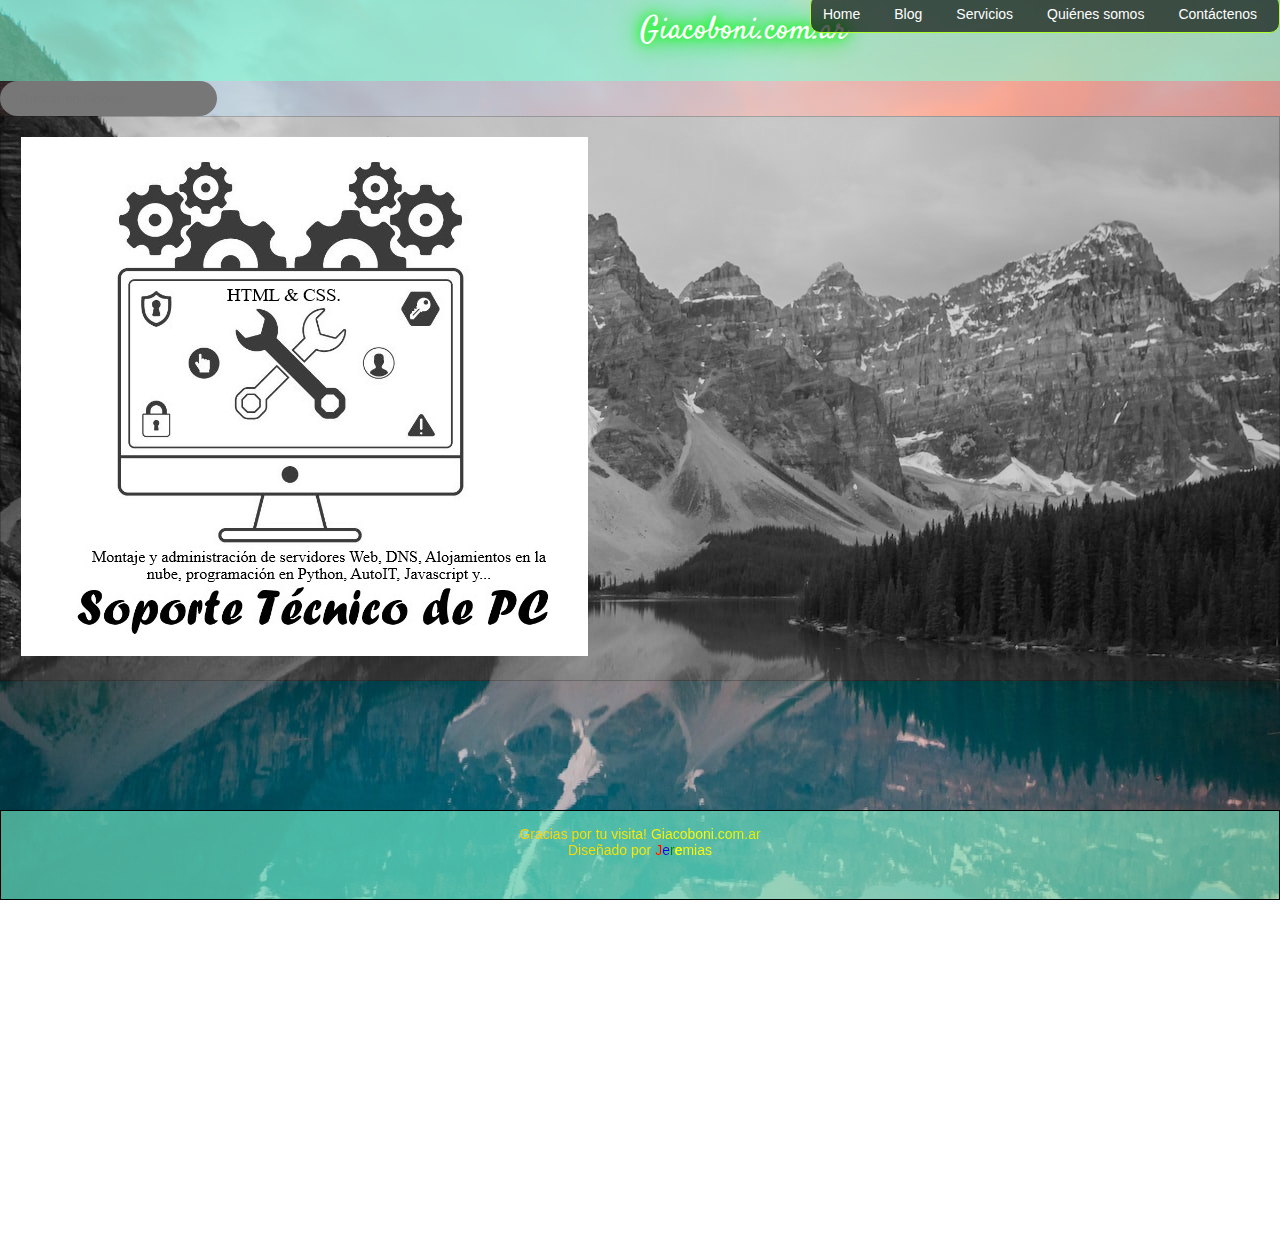
<file: index.html>
<!DOCTYPE html>
<html lang="es">
<head>
    <meta charset="UTF-8">
    <meta name="viewport" content="width=device-width, initial-scale=1.0">
    <link rel="icon" type="image/png" href="./assets/img/fav-icon.png">
    <title>Página de inicio - Sitio web personal de Jeremías E. Giacoboni</title>

    <!-- Enlace a Bootstrap CSS -->
    <link href="https://cdn.jsdelivr.net/npm/bootstrap@5.3.2/dist/css/bootstrap.min.css" rel="stylesheet" integrity="sha384-T3c6CoIi6uLrA9TneNEoa7RxnatzjcDSCmG1MXxSR1GAsXEV/Dwwykc2MPK8M2HN" crossorigin="anonymous">

    <!-- Enlaces a CSS personalizados -->
    <link rel="stylesheet" href="./css/nuevo_style.css">
    <link rel="stylesheet" href="./css/style_profe_mod2.css">
    <link rel="stylesheet" href="./css/menu-left.css">
    <!-- Animate.css -->
    <link rel="stylesheet" href="https://cdnjs.cloudflare.com/ajax/libs/animate.css/4.1.1/animate.min.css"/>
    <!-- <link rel="stylesheet" href="./css/animate.min.css"> -->

    <!-- Etiqueta Meta Keywords (Palabras Clave) -->
    <meta name="keywords" content="Service de PC, Giacoboni, Jeremias, Jeremias Giacoboni, IT Support, Reparación de computadoras, Programación, Web Servers, Servers, Servidores, DNS, Web, Owncloud, Nextcloud, Mantenimiento, Administración de servidores, linux, windows, Resolución de problemas">
</head>
<body class="Fondo" background="./assets/img/BACKGROUND.jpeg">

<div class="scrollable-div" id="cuerpo">
<header class="Header">
<nav class="navbar navbar-expand-lg navbar-light">
    <div class="container">
        <h1 class="Header__logo animate__pulse UnaVez">
            <a class="Header__link AlineadoAlMenu" href="./index.html">Giacoboni.com.ar</a>
        </h1>
        <button class="navbar-toggler Header__toggler menu-button" type="button" data-bs-toggle="collapse" data-bs-target="#navbarNav" aria-controls="navbarNav" aria-expanded="false" aria-label="Toggle navigation">
            <span class="navbar-toggler-icon"></span>
        </button>
        <div class="collapse navbar-collapse menu-toggle no-opacity" id="navbarNav">
            <ul class="navbar-nav ml-auto menu menu-top2">
                <li class="nav-item">
                    <a class="nav-link" href="./index.html">Home</a>
                </li>
                <li class="nav-item">
                    <a class="nav-link" href="./pages/Blog.html">Blog</a>
                </li>
                <li class="nav-item">
                    <a class="nav-link" href="./pages/Servicios.html">Servicios</a>
                </li>
                <li class="nav-item">
                    <a class="nav-link" href="./pages/nosotros.html">Quiénes somos</a>
                </li>
                <li class="nav-item">
                    <a class="nav-link" href="./pages/contacto.html">Contáctenos</a>
                </li>
            </ul>
        </div>
    </div>
</nav>
</header>
<!-- <br> -->
<div class="container mt-5">
    <div class="row">
        <!-- Formulario de búsqueda en Google -->
        <form action="https://www.google.com/search" method="GET" target="_blank">
            <div class="input-group mb-3 BuscarGoogle">
                <input type="text" name="q" class="form-control" placeholder="Buscar en Google" aria-label="Buscar en Google" aria-describedby="basic-addon2">
            </div>
        </form>
        <div class="col-md-6 cool-backdropfilter">
            <img class="img-fluid cool-backdropfilter__image" src="./assets/img/ServicePC.jpg" alt="Service de PC">
        </div>
        <div class="col-md-6 chat-container">
            <iframe frameborder="0" scrolling="no" width="100%" height="476px" class="chat-box" src="https://jgiacoboni-apps.blogspot.com/p/chat.html"></iframe>
        </div>
    </div>
</div>

<footer class="PieDePagina">
    <p class="PieDePagina__text TextoArcoiris">Gracias por tu visita! <a target="_blank" href="https://giacoboni.com.ar" class="PieDePagina__link"> Giacoboni.com.ar</a> 
    <br>Diseñado por <span class="red">J</span><span class="blue">e</span><span class="green">r</span><span class="yellow">e</span>mias</p>
</footer>

<!-- Enlaces a Bootstrap JavaScript y jQuery -->
<script src="https://cdn.jsdelivr.net/npm/jquery@3.6.0/dist/jquery.min.js" integrity="sha384-o9IABt7MPqF7nOi/2egAq5Qqf5x67fSLb3i0JtMsr5z6z5HVNPiSf+0Vbr7O+zG5j" crossorigin="anonymous"></script>
<script src="https://cdn.jsdelivr.net/npm/bootstrap@5.3.2/dist/js/bootstrap.bundle.min.js" integrity="sha384-C6RzsynM9kWDrMNeT87bh95OGNyZPhcTNXj1NW7RuBCsyN/o0jlpcV8Qyq46cDfL" crossorigin="anonymous"></script>
</body>
</html>
</file>
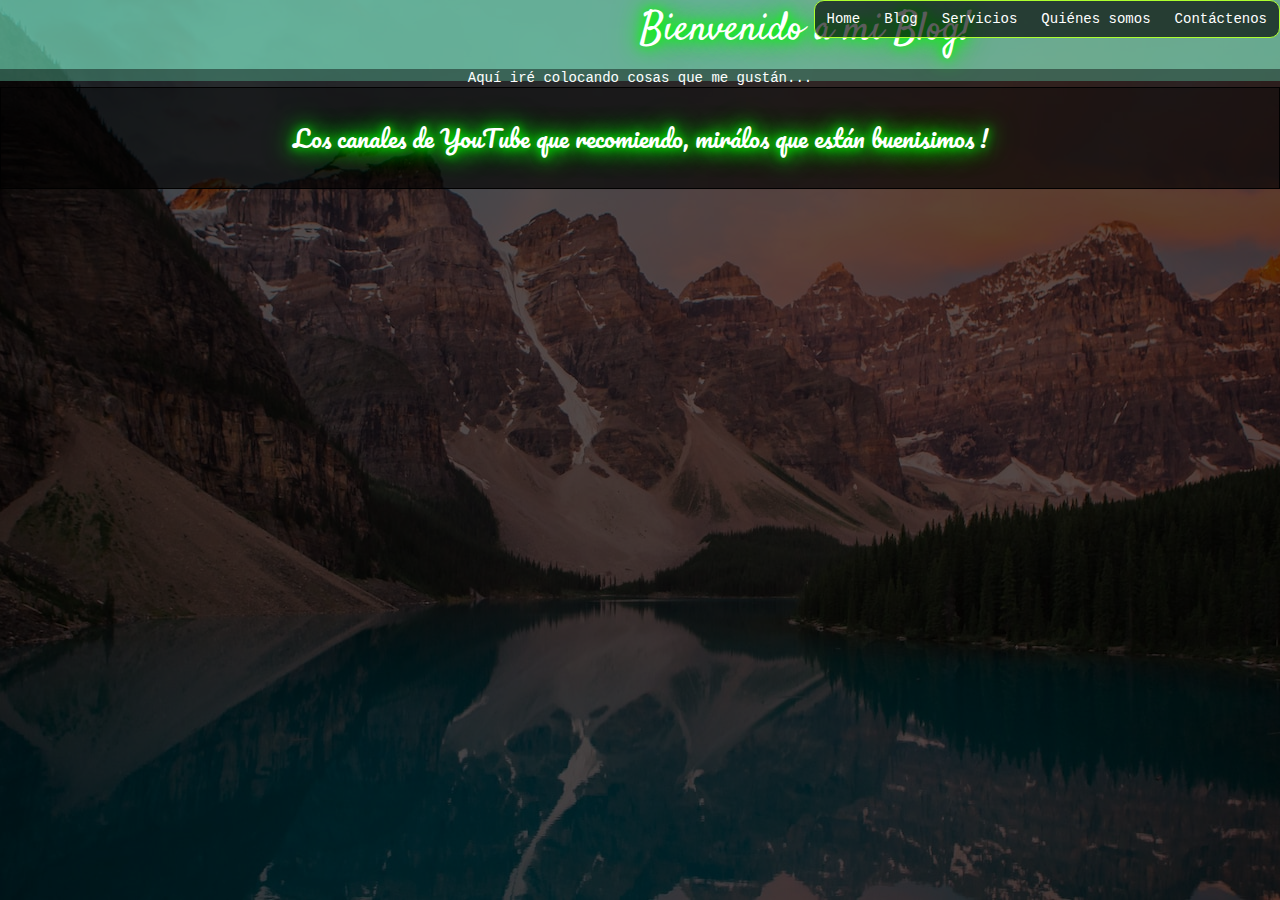
<file: pages/Blog.html>
<!DOCTYPE html>
<html>
<head>
  <meta charset="UTF-8">
  <meta name="viewport" content="width=device-width, initial-scale=1.0">
  <title>Blog! - Sitio web personal de Jeremías E. Giacoboni</title>
  <link rel="icon" type="image/png" href="../assets/img/fav-icon.png">
  <!-- Bootstrap CSS -->
  <link href="https://cdn.jsdelivr.net/npm/bootstrap@5.3.2/dist/css/bootstrap.min.css" rel="stylesheet" integrity="sha384-T3c6CoIi6uLrA9TneNEoa7RxnatzjcDSCmG1MXxSR1GAsXEV/Dwwykc2MPK8M2HN" crossorigin="anonymous">
  <!-- CSS Personlizados -->
  <!-- <link rel="stylesheet" href="../css/style.css"> -->
  <!-- Usando el nuevo style -->
  <link rel="stylesheet" href="../css/nuevo_style.css">
  <link rel="stylesheet" href="../css/style-matrix2.css">
  <link rel="stylesheet" href="../css/style_profe_mod3.css">
  <!-- <link rel="stylesheet" href="../css/mensaje_emergente.css"> -->
  <!-- Animate.css -->
  <link rel="stylesheet" href="https://cdnjs.cloudflare.com/ajax/libs/animate.css/4.1.1/animate.min.css"/>
  <!-- <link rel="stylesheet" href="../css/animate.min.css"> -->
  <!-- Etiqueta Meta Keywords (Palabras Clave) -->
  <meta name="keywords" content="Service de PC, Giacoboni, Jeremias, Jeremias Giacoboni, IT Support, Reparación de computadoras, Programación, Web Servers, Servers, Servidores, DNS, Web, Owncloud, Nextcloud, Mantenimiento, Administración de servidores, linux, windows, Resolución de problemas">
</head>
<body background="../assets/img/BACKGROUND.jpeg">
  <!-- <div class="hover-message">Hola! Pasa el mouse por aquí para ver el menú.</div> -->
  <div class="scrollable-div" id="cuerpo">
    <header class="Header">
      <nav class="navbar navbar-expand-lg navbar-light">
          <div class="container">
              <h1 class="Header__logo">
                  <a class="Header__link AlineadoAlMenu" href="./Blog.html">Bienvenido a mi Blog!</a>
              </h1>
              <button class="navbar-toggler Header__toggler menu-button" type="button" data-bs-toggle="collapse" data-bs-target="#navbarNav" aria-controls="navbarNav" aria-expanded="false" aria-label="Toggle navigation">
                  <span class="navbar-toggler-icon"></span>
              </button>
              <div class="collapse navbar-collapse menu-toggle no-opacity" id="navbarNav">
                  <ul class="navbar-nav ml-auto menu menu-top1">
                      <li class="nav-item">
                          <a class="nav-link" href="../index.html">Home</a>
                      </li>
                      <li class="nav-item">
                          <a class="nav-link" href="./Blog.html">Blog</a>
                      </li>
                      <li class="nav-item">
                          <a class="nav-link" href="./Servicios.html">Servicios</a>
                      </li>
                      <li class="nav-item">
                          <a class="nav-link" href="./nosotros.html">Quiénes somos</a>
                      </li>
                      <li class="nav-item">
                          <a class="nav-link" href="./contacto.html">Contáctenos</a>
                      </li>
                  </ul>
              </div>
          </div>
      </nav>
      </header>
    <!-- <h1> Bienvenido a mi Blog!</h1> -->
    <!-- 3 SALTOS DE LINEA -->
    <br><br><br>
    <p>Aquí iré colocando cosas que me gustán...</p>
    <div id="clearfix"></div>
    <h2 class="animate__zoomInDown UnaVez">Los canales de YouTube que recomiendo, mirálos que están buenisimos !</h2>
    <div class="margin-lef">
    <div class="zoomed-out-content">
      <div id="video-container">
        <iframe class="YT-Video" src="https://www.youtube.com/embed/5fFJYaqgkMM?autoplay=1&mute=1" frameborder="0" allowfullscreen></iframe>
        <div id="video-overlay">
          <a target="_blank" class="enlace" href="https://www.youtube.com/@claudiacomparte?sub_confirmation=1">Suscríbete al canal de Claudia Quinteros</a>
        </div>
      </div>
      <div id="video-container">
        <iframe class=YT-Video src="https://www.youtube.com/embed/DQ17sFOT2H0?autoplay=1&mute=1" frameborder="0" allowfullscreen></iframe>
        <div id="video-overlay">
          <a target="_blank" class="enlace" href="https://www.youtube.com/channel/UCnijJTIo2-N73v-7B7Js4VQ?sub_confirmation=1">Suscríbete al canal de Kike Pavón</a>
        </div>
      </div>
      <div id="video-container">
        <iframe class=YT-Video src="https://www.youtube.com/embed/Fd6u7tFhGKg?autoplay=1&mute=1" frameborder="0" allowfullscreen></iframe>
        <div id="video-overlay">
          <a target="_blank" class="enlace" href="https://www.youtube.com/channel/UCRGY7L_DMyJeKah_jGu14fQ?sub_confirmation=1">Suscríbete al canal de Funky</a>
        </div>
      </div>
      <div id="video-container">
        <iframe class=YT-Video src="https://www.youtube.com/embed/IpJo1rEDBLk?autoplay=1&mute=1" frameborder="0" allowfullscreen></iframe>
        <div id="video-overlay">
          <a target="_blank" class="enlace" href="https://www.youtube.com/@EntendiendoLosTiempos?sub_confirmation=1">Suscríbete al canal de Entendiendo Los Tiempos</a>
        </div>
      </div>
      <div id="video-container">
        <iframe class=YT-Video src="https://www.youtube.com/embed/3Qb2uynum7A?autoplay=1&mute=1" frameborder="0" allowfullscreen></iframe>
        <div id="video-overlay">
          <a target="_blank" class="enlace" href="https://www.youtube.com/@MasVidaiglesia?sub_confirmation=1">Suscríbete al canal de Más Vida</a>
        </div>
      </div>
      <div id="video-container">
        <iframe class=YT-Video src="https://www.youtube.com/embed/p7jlDP7ygcc?autoplay=1&mute=1" frameborder="0" allowfullscreen></iframe>
        <div id="video-overlay">
          <a target="_blank" class="enlace" href="https://www.youtube.com/@enfoquealafamiliaoficial?sub_confirmation=1">Suscríbete al canal de Enfoque a la Familia</a>
        </div>
      </div>
    </div>
    </div>
    <footer>
      <p class="TextoArcoiris">Gracias por tu visita! Giacoboni.com.ar</p>
    </footer>
  </div>
  <!-- <footer class="PieDePagina">
    <p class="PieDePagina__text">Gracias por tu visita! Giacoboni.com.ar</p>
  </footer> -->
  <!-- Enlaces a Bootstrap JavaScript y jQuery -->
  <script src="https://cdn.jsdelivr.net/npm/jquery@3.6.0/dist/jquery.min.js" integrity="sha384-o9IABt7MPqF7nOi/2egAq5Qqf5x67fSLb3i0JtMsr5z6z5HVNPiSf+0Vbr7O+zG5j" crossorigin="anonymous"></script>
  <script src="https://cdn.jsdelivr.net/npm/bootstrap@5.3.2/dist/js/bootstrap.bundle.min.js" integrity="sha384-C6RzsynM9kWDrMNeT87bh95OGNyZPhcTNXj1NW7RuBCsyN/o0jlpcV8Qyq46cDfL" crossorigin="anonymous"></script>
</body>
</html>
</file>
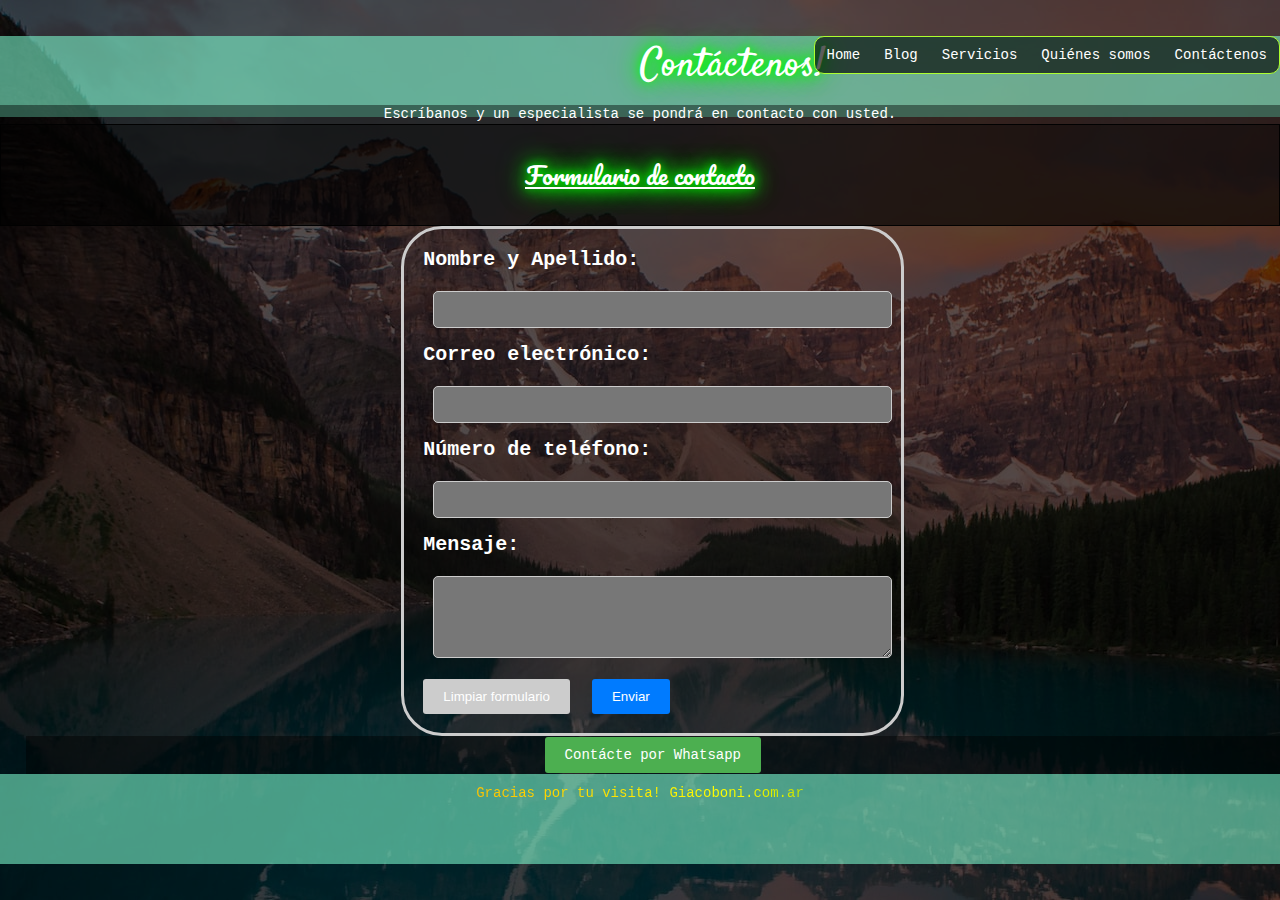
<file: pages/contacto.html>
<!DOCTYPE html>
<html>
<head>
  <meta charset="UTF-8">
  <meta name="viewport" content="width=device-width, initial-scale=1.0">
  <title>Contacte con nosotros! - Sitio web personal de Jeremías E. Giacoboni</title>
  <link rel="icon" type="image/png" href="../assets/img/fav-icon.png">
  <!-- <link rel="stylesheet" href="../css/style.css"> -->
  <!-- Bootstrap CSS -->
   <link href="https://cdn.jsdelivr.net/npm/bootstrap@5.3.2/dist/css/bootstrap.min.css" rel="stylesheet" integrity="sha384-T3c6CoIi6uLrA9TneNEoa7RxnatzjcDSCmG1MXxSR1GAsXEV/Dwwykc2MPK8M2HN" crossorigin="anonymous">
  <!-- Usando el nuevo style -->
  <link rel="stylesheet" href="../css/nuevo_style.css">
  <link rel="stylesheet" href="../css/style-matrix2.css">
  <link rel="stylesheet" href="../css/style_profe_mod3.css">
  <link rel="stylesheet" href="../css/formulario.css">
  <!-- <link rel="stylesheet" href="../css/mensaje_emergente.css"> -->
  <!-- Etiqueta Meta Keywords (Palabras Clave) -->
  <meta name="keywords" content="Service de PC, Giacoboni, Jeremias, Jeremias Giacoboni, IT Support, Reparación de computadoras, Programación, Web Servers, Servers, Servidores, DNS, Web, Owncloud, Nextcloud, Mantenimiento, Administración de servidores, linux, windows, Resolución de problemas">
</head>
<body background="../assets/img/BACKGROUND.jpeg">
  <!-- <div class="hover-message">Hola! Pasa el mouse por aquí para ver el menú.</div> -->
  <div class="scrollable-div" id="cuerpo">
    <!-- <header>
      <nav>
        <div class="menu-toggle no-opacity">
          <ul class="menu">
            <li><a href="../index.html">Home</a></li>
            <li><a href="./Blog.html">Blog</a></li>
            <li><a href="./Servicios.html">Servicios</a></li>
            <li><a href="./nosotros.html">Quiénes somos</a></li>
            <li><a href="./contacto.html">Contáctenos</a></li>
          </ul>
        </div>
      </nav>
    </header> -->
    <header class="Header">
      <nav class="navbar navbar-expand-lg navbar-light">
          <div class="container">
              <h1 class="Header__logo">
                <a class="Header__link AlineadoAlMenu" href="./contacto.html">Contáctenos!</a>
              </h1>
              <!-- <h1 class="Header__logo"> -->
                  <!-- <a class="Header__link AlineadoAlMenu" href="./index.html">Bienvenido a mi Blog!</a> -->
              <!-- </h1> -->
              <button class="navbar-toggler Header__toggler menu-button" type="button" data-bs-toggle="collapse" data-bs-target="#navbarNav" aria-controls="navbarNav" aria-expanded="false" aria-label="Toggle navigation">
                  <span class="navbar-toggler-icon"></span>
              </button>
              <div class="collapse navbar-collapse menu-toggle no-opacity" id="navbarNav">
                  <ul class="navbar-nav ml-auto menu menu-top1">
                      <li class="nav-item">
                          <a class="nav-link" href="../index.html">Home</a>
                      </li>
                      <li class="nav-item">
                          <a class="nav-link" href="./Blog.html">Blog</a>
                      </li>
                      <li class="nav-item">
                          <a class="nav-link" href="./Servicios.html">Servicios</a>
                      </li>
                      <li class="nav-item">
                          <a class="nav-link" href="./nosotros.html">Quiénes somos</a>
                      </li>
                      <li class="nav-item">
                          <a class="nav-link" href="./contacto.html">Contáctenos</a>
                      </li>
                  </ul>
              </div>
          </div>
      </nav>
    </header>
    <!-- <h1> Contáctenos!</h1> -->
    <!-- 3 SALTOS DE LINEA -->
    <br><br><br>
    <p>Escríbanos y un especialista se pondrá en contacto con usted.</p>
    <div id="clearfix"></div>
    <h2 class="subrayado">Formulario de contacto</h2>
    <div class="margin-lef">
    <div class="zoomed-out-content">
      <form action="procesar_formulario.php" method="post">
        <label for="nombre_apellido">Nombre y Apellido:</label>
        <input type="text" id="nombre_apellido" name="nombre_apellido" required>
        <br>

        <label for="correo">Correo electrónico:</label>
        <input type="email" id="correo" name="correo" required>
        <br>

        <label for="telefono">Número de teléfono:</label>
        <input type="tel" id="telefono" name="telefono">
        <br>

        <label for="mensaje">Mensaje:</label>
        <textarea id="mensaje" name="mensaje" rows="4" cols="50"></textarea>
        <br>

        <input type="reset" value="Limpiar formulario">
        <input type="submit" value="Enviar">
    </form>
    <p>
        <a id="whatsapp" href="https://wa.me/5491123964489" target="_blank">Contácte por Whatsapp</a>
    </p>
    </div>
    </div>
    <footer>
      <p class="TextoArcoiris">Gracias por tu visita! Giacoboni.com.ar</p>
    </footer>
  </div>
  <!-- Enlaces a Bootstrap JavaScript y jQuery -->
  <script src="https://cdn.jsdelivr.net/npm/jquery@3.6.0/dist/jquery.min.js" integrity="sha384-o9IABt7MPqF7nOi/2egAq5Qqf5x67fSLb3i0JtMsr5z6z5HVNPiSf+0Vbr7O+zG5j" crossorigin="anonymous"></script>
  <script src="https://cdn.jsdelivr.net/npm/bootstrap@5.3.2/dist/js/bootstrap.bundle.min.js" integrity="sha384-C6RzsynM9kWDrMNeT87bh95OGNyZPhcTNXj1NW7RuBCsyN/o0jlpcV8Qyq46cDfL" crossorigin="anonymous"></script>
</body>
</html>
</file>
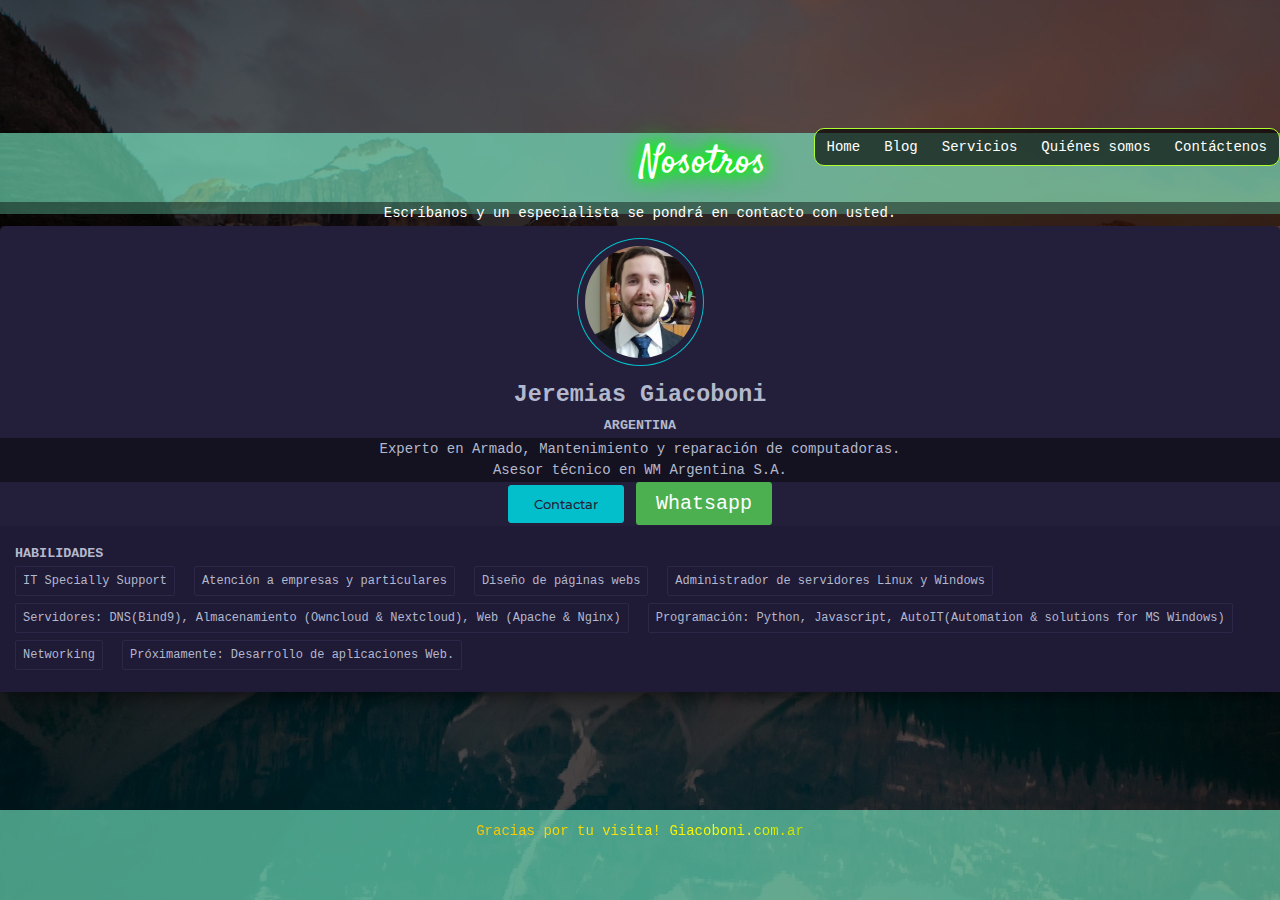
<file: pages/nosotros.html>
<!DOCTYPE html>
<html>
  <head>
    <meta charset="UTF-8">
    <meta name="viewport" content="width=device-width, initial-scale=1.0">
    <title>Nosotros! - Sitio web personal de Jeremías E. Giacoboni</title>
    <link rel="icon" type="image/png" href="../assets/img/fav-icon.png">
  <!-- Bootstrap CSS -->
  <link href="https://cdn.jsdelivr.net/npm/bootstrap@5.3.2/dist/css/bootstrap.min.css" rel="stylesheet" integrity="sha384-T3c6CoIi6uLrA9TneNEoa7RxnatzjcDSCmG1MXxSR1GAsXEV/Dwwykc2MPK8M2HN" crossorigin="anonymous">
  <!-- Usando el nuevo style -->
  <link rel="stylesheet" href="../css/nuevo_style.css">
  <link rel="stylesheet" href="../css/style-matrix2.css">
  <link rel="stylesheet" href="../css/style_profe_mod3.css">
  <link rel="stylesheet" href="../css/formulario.css">
  <link rel="stylesheet" href="../css/nosotros.css">
    <!-- <link rel="stylesheet" href="../css/mensaje_emergente.css"> -->
  <!-- Etiqueta Meta Keywords (Palabras Clave) -->
  <meta name="keywords" content="Service de PC, Giacoboni, Jeremias, Jeremias Giacoboni, IT Support, Reparación de computadoras, Programación, Web Servers, Servers, Servidores, DNS, Web, Owncloud, Nextcloud, Mantenimiento, Administración de servidores, linux, windows, Resolución de problemas">
  </head>
<body class="Fondo" background="../assets/img/BACKGROUND.jpeg">
  <!-- <div class="hover-message">Hola! Pasa el mouse por aquí para ver el menú.</div> -->
  <div class="scrollable-div fix-footer" id="cuerpo">
    <header class="Header">
      <nav class="navbar navbar-expand-lg navbar-light">
          <div class="container">
              <h1 class="Header__logo">
                  <a class="Header__link AlineadoAlMenu" href="./nosotros.html">Nosotros</a>
              </h1>
              <button class="navbar-toggler Header__toggler menu-button" type="button" data-bs-toggle="collapse" data-bs-target="#navbarNav" aria-controls="navbarNav" aria-expanded="false" aria-label="Toggle navigation">
                  <span class="navbar-toggler-icon"></span>
              </button>
              <div class="collapse navbar-collapse menu-toggle no-opacity" id="navbarNav">
                  <ul class="navbar-nav ml-auto menu menu-top2">
                      <li class="nav-item">
                          <a class="nav-link" href="../index.html">Home</a>
                      </li>
                      <li class="nav-item">
                          <a class="nav-link" href="./Blog.html">Blog</a>
                      </li>
                      <li class="nav-item">
                          <a class="nav-link" href="./Servicios.html">Servicios</a>
                      </li>
                      <li class="nav-item">
                          <a class="nav-link" href="./nosotros.html">Quiénes somos</a>
                      </li>
                      <li class="nav-item">
                          <a class="nav-link" href="./contacto.html">Contáctenos</a>
                      </li>
                  </ul>
              </div>
          </div>
      </nav>
      </header>
    <!-- <h1> Servicios</h1> -->
    <!-- 3 SALTOS DE LINEA -->
    <br><br><br>
    <p>Escríbanos y un especialista se pondrá en contacto con usted.</p>
    <div id="clearfix"></div>
    <!-- <div class="margin-lef">] -->
    <div>
    <div class="zoomed-out-content">
      <div class="card-container">
        <img class="round" src="../assets/img/1671492209261.jpeg" alt="user" width="127" height="128" />
        <h3>Jeremias Giacoboni</h3>
        <h6>Argentina</h6>
        <p>Experto en Armado, Mantenimiento y reparación de computadoras. <br/> Asesor técnico en WM Argentina S.A.</p>
        <div class="buttons">
          <a target="_blank" href="https://www.linkedin.com/in/jeremias-e-giacoboni-b5018b25b/"><button class="primary">
           Contactar
          </button></a>
          <a id="whatsapp" href="https://wa.me/5491123964489" target="_blank">Whatsapp</a>
        </div>
        <div class="skills">
          <h6>Habilidades</h6>
          <ul>
            <li>IT Specially Support</li>
            <li>Atención a empresas y particulares</li>
            <li>Diseño de páginas webs</li>
            <li>Administrador de servidores Linux y Windows</li>
            <li>Servidores: DNS(Bind9), Almacenamiento (Owncloud & Nextcloud), Web (Apache & Nginx)</li>
            <li>Programación: Python, Javascript, AutoIT(Automation & solutions for MS Windows)</li>
            <li>Networking</li>
            <li>Próximamente: Desarrollo de aplicaciones Web.</li>
          </ul>
        </div>
       </div>
    </div>
    </div>
    <div>
    <footer>
      <p class="TextoArcoiris">Gracias por tu visita! Giacoboni.com.ar</p>
    </footer>
    </div>
  </div>
  <!-- Enlaces a Bootstrap JavaScript y jQuery -->
  <script src="https://cdn.jsdelivr.net/npm/jquery@3.6.0/dist/jquery.min.js" integrity="sha384-o9IABt7MPqF7nOi/2egAq5Qqf5x67fSLb3i0JtMsr5z6z5HVNPiSf+0Vbr7O+zG5j" crossorigin="anonymous"></script>
  <script src="https://cdn.jsdelivr.net/npm/bootstrap@5.3.2/dist/js/bootstrap.bundle.min.js" integrity="sha384-C6RzsynM9kWDrMNeT87bh95OGNyZPhcTNXj1NW7RuBCsyN/o0jlpcV8Qyq46cDfL" crossorigin="anonymous"></script>
</body>
</html>
</file>
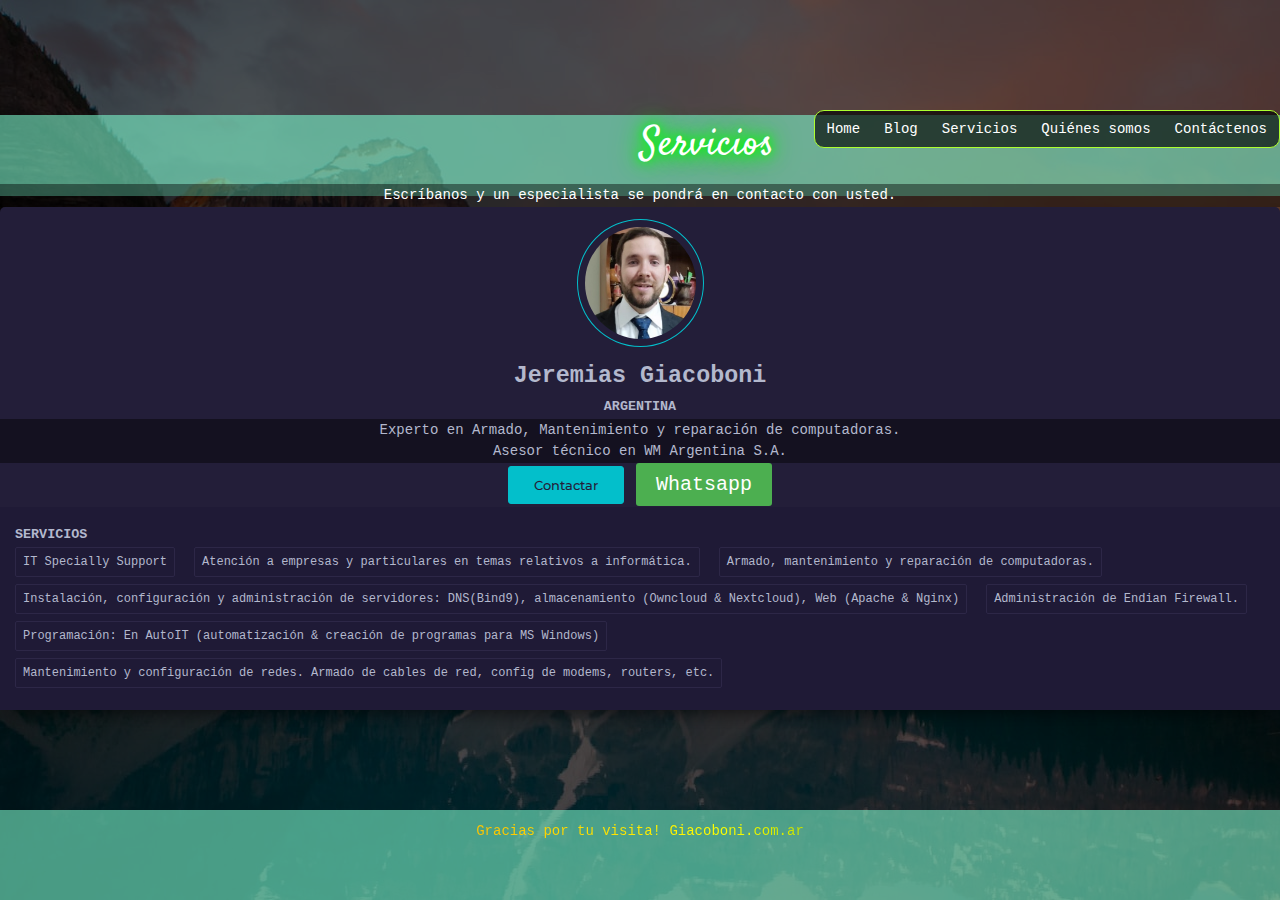
<file: pages/Servicios.html>
<!DOCTYPE html>
<html>
  <head>
    <meta charset="UTF-8">
    <meta name="viewport" content="width=device-width, initial-scale=1.0">
    <title>Nosotros! - Sitio web personal de Jeremías E. Giacoboni</title>
    <link rel="icon" type="image/png" href="../assets/img/fav-icon.png">
  <!-- Bootstrap CSS -->
  <link href="https://cdn.jsdelivr.net/npm/bootstrap@5.3.2/dist/css/bootstrap.min.css" rel="stylesheet" integrity="sha384-T3c6CoIi6uLrA9TneNEoa7RxnatzjcDSCmG1MXxSR1GAsXEV/Dwwykc2MPK8M2HN" crossorigin="anonymous">
  <!-- Usando el nuevo style -->
  <link rel="stylesheet" href="../css/nuevo_style.css">
  <link rel="stylesheet" href="../css/style-matrix2.css">
  <link rel="stylesheet" href="../css/style_profe_mod3.css">
  <link rel="stylesheet" href="../css/formulario.css">
  <link rel="stylesheet" href="../css/nosotros.css">
    <!-- <link rel="stylesheet" href="../css/mensaje_emergente.css"> -->
    <!-- Etiqueta Meta Keywords (Palabras Clave) -->
  <meta name="keywords" content="Service de PC, Giacoboni, Jeremias, Jeremias Giacoboni, IT Support, Reparación de computadoras, Programación, Web Servers, Servers, Servidores, DNS, Web, Owncloud, Nextcloud, Mantenimiento, Administración de servidores, linux, windows, Resolución de problemas">
  </head>
<body class="Fondo" background="../assets/img/BACKGROUND.jpeg">
  <!-- <div class="hover-message">Hola! Pasa el mouse por aquí para ver el menú.</div> -->
  <div class="scrollable-div fix-footer" id="cuerpo">
    <header class="Header">
      <nav class="navbar navbar-expand-lg navbar-light">
          <div class="container">
              <h1 class="Header__logo">
                  <a class="Header__link AlineadoAlMenu" href="./Servicios.html">Servicios</a>
              </h1>
              <button class="navbar-toggler Header__toggler menu-button" type="button" data-bs-toggle="collapse" data-bs-target="#navbarNav" aria-controls="navbarNav" aria-expanded="false" aria-label="Toggle navigation">
                  <span class="navbar-toggler-icon"></span>
              </button>
              <div class="collapse navbar-collapse menu-toggle no-opacity" id="navbarNav">
                  <ul class="navbar-nav ml-auto menu menu-top2">
                      <li class="nav-item">
                          <a class="nav-link" href="../index.html">Home</a>
                      </li>
                      <li class="nav-item">
                          <a class="nav-link" href="./Blog.html">Blog</a>
                      </li>
                      <li class="nav-item">
                          <a class="nav-link" href="./Servicios.html">Servicios</a>
                      </li>
                      <li class="nav-item">
                          <a class="nav-link" href="./nosotros.html">Quiénes somos</a>
                      </li>
                      <li class="nav-item">
                          <a class="nav-link" href="./contacto.html">Contáctenos</a>
                      </li>
                  </ul>
              </div>
          </div>
      </nav>
      </header>
    <!-- <h1> Servicios</h1> -->
    <!-- 3 SALTOS DE LINEA -->
    <br><br><br>
    <p>Escríbanos y un especialista se pondrá en contacto con usted.</p>
    <div id="clearfix"></div>
    <!-- <div class="margin-lef">] -->
    <div>
    <div class="zoomed-out-content">
      <div class="card-container">
        <img class="round" src="../assets/img/1671492209261.jpeg" alt="user" width="127" height="128" />
        <h3>Jeremias Giacoboni</h3>
        <h6>Argentina</h6>
        <p>Experto en Armado, Mantenimiento y reparación de computadoras. <br/> Asesor técnico en WM Argentina S.A.</p>
        <div class="buttons">
          <a target="_blank" href="https://www.linkedin.com/in/jeremias-e-giacoboni-b5018b25b/"><button class="primary">
           Contactar
          </button></a>
          <a id="whatsapp" href="https://wa.me/5491123964489" target="_blank">Whatsapp</a>
        </div>
        <div class="skills">
          <h6>Servicios</h6>
          <ul>
           <li>IT Specially Support</li>
           <li>Atención a empresas y particulares en temas relativos a informática.</li>
           <li>Armado, mantenimiento y reparación de computadoras.</li>
           <li>Instalación, configuración y administración de servidores: DNS(Bind9), almacenamiento (Owncloud & Nextcloud), Web (Apache & Nginx)</li>
           <li>Administración de Endian Firewall.</li>
           <li>Programación: En AutoIT (automatización & creación de programas para MS Windows)</li>
           <li>Mantenimiento y configuración de redes. Armado de cables de red, config de modems, routers, etc.</li>
          </ul>
        </div>
       </div>
    </div>
    </div>
    <footer>
      <p class="TextoArcoiris">Gracias por tu visita! Giacoboni.com.ar</p>
    </footer>
  </div>
  <!-- Enlaces a Bootstrap JavaScript y jQuery -->
  <script src="https://cdn.jsdelivr.net/npm/jquery@3.6.0/dist/jquery.min.js" integrity="sha384-o9IABt7MPqF7nOi/2egAq5Qqf5x67fSLb3i0JtMsr5z6z5HVNPiSf+0Vbr7O+zG5j" crossorigin="anonymous"></script>
  <script src="https://cdn.jsdelivr.net/npm/bootstrap@5.3.2/dist/js/bootstrap.bundle.min.js" integrity="sha384-C6RzsynM9kWDrMNeT87bh95OGNyZPhcTNXj1NW7RuBCsyN/o0jlpcV8Qyq46cDfL" crossorigin="anonymous"></script>
</body>
</html>
</file>
<file: css/nuevo_style.css>
@charset "UTF-8";
.red {
  color: red;
}

.blue {
  color: blue;
}

.green {
  color: green;
}

.yellow {
  color: yellow;
}

/* Estilos de fuentes personalizadas */
@font-face {
  font-family: "Satisfy";
  src: url("../assets/fonts/Satisfy-Regular.ttf");
}
@font-face {
  font-family: "Pacifico";
  src: url("../assets/fonts/Pacifico-Regular.ttf");
}
/* Estilos generales */
.Fondo {
  background-size: cover;
  background-repeat: no-repeat;
}

/* Estilos para los encabezados */
.Header {
  text-align: center;
}

nav {
  margin: 0 auto;
}

.AlineadoAlMenu {
  position: absolute;
  top: 1px;
  /* top: 23px;
  left: 11px; */
  /* font-size: 26px; */
}

.TextoNeon, .Header__logo {
  text-align: center;
  font-weight: 400;
  line-height: 60px;
  color: #fff;
  text-shadow: 0 0 10px #00ff00, 0 0 20px #00ff00, 0 0 30px #00ff00;
  animation: neon 1.5s ease-in-out infinite alternate;
}

.Header__logo {
  /* Utilizamos @extend para reutilizar estilos */
  font-family: "Satisfy";
}

.Header__link, .PieDePagina__link, .Link {
  text-decoration: none;
  color: inherit;
}

.Header__toggler {
  display: inline-block;
  vertical-align: middle;
  background-color: transparent;
  border: none;
}

body {
  /* background-color: #000000; */
  /* background: linear-gradient(to bottom, #3498db, #1abc9c);
  backdrop-filter: blur(10px); */
  background-size: cover;
  background-repeat: no-repeat;
  background-attachment: fixed;
  background-position: center center;
  font-family: sans-serif;
  font-weight: 100px;
  color: rgb(255, 255, 255);
  padding-bottom: 75px; /* Ajustar el valor según la altura del footer */
  /* text-shadow: 0 0 10px #ffffff, 0 0 20px #ffffff, 0 0 30px #ffffff; */
}

/* Estilos para la clase .cool-backdropfilter */
.cool-backdropfilter {
  backdrop-filter: grayscale(100%);
  /* background-color: rgba(255, 255, 255, 0.5); */
  border: 1px solid rgba(0, 0, 0, 0.2);
  padding: 20px;
}

.cool-backdropfilter__image {
  max-width: 100%;
}

p {
  background-color: rgba(0, 0, 0, 0.427);
  padding: 0.1px;
  font-size: 14px;
  border: 1px solid rgba(54, 47, 255, 0);
  text-align: center;
}

/* Estilos para la clase .PieDePagina */
.PieDePagina {
  position: fixed;
  bottom: 0;
  width: 100%;
  border: 1px solid black;
  /* background-color: rgba(0, 0, 0, 0.638); */
  text-align: center;
  padding: 4px;
  font-size: 14px;
  color: #fff;
}

/* Estilos para otros elementos */
input:not([type=color]),
select,
textarea {
  background-color: #777;
  border-radius: 20px;
  border: none;
  padding: 10px 20px;
  color: lightgray;
}

.subrayado {
  text-decoration: underline;
}

.OcultarBarraDeDesplazamiento {
  overflow-y: hidden;
}

.btnForm {
  display: grid;
  place-items: center;
}

a.enlace {
  text-decoration: none;
  color: greenyellow;
  background-color: rgba(0, 0, 0, 0.638);
  padding: 20px;
  font-size: 24px;
  text-align: center;
  display: inline-block;
  border: 1px solid greenyellow;
  border-radius: 15px;
  -webkit-border-radius: 15px;
  -moz-border-radius: 15px;
  -ms-border-radius: 15px;
  -o-border-radius: 15px;
  transition: all 200ms;
  -webkit-transition: all 200ms;
  -moz-transition: all 200ms;
  -ms-transition: all 200ms;
  -o-transition: all 200ms;
}

a.enlace:hover {
  color: #444;
  background-color: greenyellow;
}

a.enlace:active {
  transform: scale(0.95);
  -webkit-transform: scale(0.95);
  -moz-transform: scale(0.95);
  -ms-transform: scale(0.95);
  -o-transform: scale(0.95);
  pointer-events: auto;
}

.imagen-centrada {
  padding: 0px;
  display: inline-block;
  justify-content: center;
  align-items: center;
}

.margin-lef {
  margin-left: 2%;
}

.scrollable-div {
  /* max-height: 79%; */
  /* margin-left: 2%; */
  width: 100%;
  /* height: 67%; */
  overflow-y: auto;
  align-content: center;
}

.fix-footer {
  padding-bottom: 75px; /* Ajustar el valor según la altura del footer */
}

/* Keyframes para la animación neon */
@keyframes neon {
  0% {
    text-shadow: 0 0 10px #00ff00, 0 0 20px #00ff00, 0 0 30px #00ff00;
  }
  100% {
    text-shadow: 0 0 10px #00ff00, 0 0 20px #00ff00, 0 0 40px #00ff00;
  }
}
/* Estilo para la clase .QuitarDecoracion */
.QuitarDecoracion {
  text-decoration: none;
}

/* Estilos del menu */
.menu-toggle {
  display: flex;
  align-items: center;
  position: relative;
}

.menu {
  list-style-type: none;
  padding: 0;
  margin: 0;
  background-color: rgba(255, 0, 0, 0.4705882353);
  z-index: 1000; /* Aumenta el valor de z-index para asegurarse de que esté por encima de otros elementos */
  position: absolute; /* Cambia a position: absolute */
  /* top: 0px; */
  font-style: inherit;
  right: 0px;
  /* opacity: 0; */
  transition: opacity 0.3s;
  text-decoration: none;
  color: greenyellow;
  background-color: rgba(0, 0, 0, 0.638);
  font-size: 14px;
  text-align: center;
  display: inline-block;
  border: 1px solid greenyellow;
  border-radius: 10px; /* Agrega bordes redondeados */
}

.menu-top1 {
  top: 0px;
}

.menu-top2 {
  top: -5px;
}

.menu li {
  text-align: right;
  padding: 0px 2px;
  /* border-bottom: 1px solid #8f6363; */
  display: inline-block;
}

.menu a {
  text-decoration: none;
  color: #fff;
  transition: color 0.3s;
}

.menu a:hover {
  color: #00ffff;
}

/* Estilos para el botón del menú */
.menu-button {
  background-color: transparent;
  border: none;
  cursor: pointer;
  position: absolute;
  top: 10px; /* Ajusta la posición vertical según tus necesidades */
  right: 1px; /* Ajusta la posición horizontal según tus necesidades */
  z-index: 1001; /* Asegura que el botón esté por encima del menú */
  padding: 5px; /* Ajusta el relleno interno según tus necesidades */
  border-radius: 50%; /* Hace que el botón sea completamente redondeado */
  width: 30px; /* Ajusta el ancho del botón según tus necesidades */
  height: 30px; /* Ajusta la altura del botón según tus necesidades */
  display: flex;
  justify-content: center;
  align-items: center;
}

/* .menu-button {
    background-color: transparent;
    border: none;
    cursor: pointer;
    position: absolute;
    top: 0;
    right: 0;
    z-index: 1001;
} */
/* Estilos adicionales para el ícono dentro del botón */
.menu-button i {
  color: #fff; /* Cambia el color del ícono */
  font-size: 20px; /* Ajusta el tamaño del ícono según tus necesidades */
}

/* .menu-toggle:hover .menu {
    opacity: 1;
} */
/* --------------Códigos Que faltaban----------------------------- */
h1 {
  margin: 0;
  font-family: "Satisfy";
  text-align: center;
  font-weight: 400;
  line-height: 60px;
  color: #fff; /* Color del texto en blanco */
  text-shadow: 0 0 10px #00ff00, 0 0 20px #00ff00, 0 0 30px #00ff00; /* Sombra de texto de neón */
  animation: neon 1.5s ease-in-out infinite alternate; /* Animación de neón */
}

h2 {
  margin: 0;
  font-family: "Pacifico";
  text-align: left;
  font-weight: 400;
  line-height: 60px;
  color: #fff; /* Color del texto en blanco */
  text-shadow: 0 0 10px #00ff00, 0 0 20px #00ff00, 0 0 30px #00ff00; /* Sombra de texto de neón */
  animation: neon 1.5s ease-in-out infinite alternate; /* Animación de neón */
  background-color: rgba(0, 0, 0, 0.638);
  padding: 20px;
  font-size: 24px;
  text-align: center;
  border: 1px solid rgb(1, 1, 1);
}

.boton:hover {
  box-shadow: 0 0 10px white;
}

.boton:active {
  box-shadow: 0 0 10px white inset;
}

:is(#video-container, .YT-Video) {
  width: 480px;
  display: inline-block;
  height: 270px;
}

#video-container {
  position: relative;
}

#video-overlay {
  position: absolute;
  top: 50%;
  left: 50%;
  transform: translate(-50%, -50%);
  width: 30%;
  height: 30%;
  background-color: transparent;
  opacity: 0;
  display: flex;
  justify-content: center;
  align-items: center;
  text-align: center;
  -webkit-transform: translate(-50%, -50%);
  -moz-transform: translate(-50%, -50%);
  -ms-transform: translate(-50%, -50%);
  -o-transform: translate(-50%, -50%);
}

#video-container:hover #video-overlay {
  opacity: 0.5;
}

nav ul li {
  float: left;
  list-style: none;
  margin: 10px;
}

.clearfix {
  clear: both;
}

/* Grids */
.parent {
  display: grid;
  grid-template-columns: repeat(5, 1fr);
  grid-template-rows: auto auto auto; /* Cambiamos a tres filas de alto automático */
  grid-column-gap: 0px;
  grid-row-gap: 10px; /* Añadimos un espacio entre las filas */
}

.div1 {
  grid-area: 1/1/2/6;
  padding: 10px; /* Añadimos un relleno para los elementos dentro del HEADER */
}

.div2 {
  grid-area: 2/1/3/6; /* Cambiamos las coordenadas para el BODY */
  padding: 10px; /* Añadimos un relleno para los elementos dentro del BODY */
  top: 10%;
  position: absolute;
}

.div3 {
  grid-area: 3/1/4/6; /* Cambiamos las coordenadas para el FOOTER */
  padding: 10px; /* Añadimos un relleno para los elementos dentro del FOOTER */
}

#footer {
  border: 1px solid black;
  /* margin-top: -15px; */
}

.UnaVez {
  animation-iteration-count: 1; /* La animación se ejecutará solo una vez */
}

.TextoArcoiris {
  flex: 1;
  padding: 10px;
  text-align: center;
  position: relative;
  background-image: linear-gradient(45deg, red, orange, yellow, green, blue, indigo, violet, red);
  background-size: 200% 100%;
  animation: rainbow 10s linear infinite;
  color: transparent;
  background-clip: text;
  -webkit-background-clip: text;
  text-shadow: none;
  -webkit-animation: rainbow 10s linear infinite;
}

@keyframes rainbow {
  0% {
    background-position: 0 50%;
  }
  100% {
    background-position: 200% 50%;
  }
}

/*# sourceMappingURL=nuevo_style.css.map */
</file>
<file: css/style_profe_mod2.css>
* {
  margin: 0;
  padding: 0;
  box-sizing: border-box;
}

/* body {
  background-color: #333333a7;
} */

header {
  background-color: rgba(127, 255, 212, 0.571);
  /* height: 15vh; */
  height: 9vh;
}

main{
  height: 70vh;
  display: flex;
}

nav.dentrodelbody {
  background-color: rgba(89, 157, 235, 0.638);
  width: 30%;
}

aside {
  background-color: rgba(89, 157, 235, 0.638);
  width: 50%;
}

article {
  background-color: rgba(89, 157, 235, 0.638);
  width: 20%;
}

footer {
  height: 10%;
  bottom: 0px;
  background-color: rgba(127, 255, 212, 0.571);
}
</file>
<file: css/menu-left.css>
/* Alinea todos los elementos del menú a la derecha */
.navbar-nav {
  margin-left: auto;
}

/* Espaciado entre elementos del menú */
.navbar-nav .nav-item {
  margin-right: 20px;
}

.py-4 {
  padding-bottom: 1.5rem !important;
}
</file>
<file: css/style.css>
@font-face {
    font-family: "Satisfy";
    src:url("../assets/fonts/Satisfy-Regular.ttf")
}

@font-face {
    font-family: "Pacifico";
    src:url("../assets/fonts/Pacifico-Regular.ttf")
}

.Fondo {
    /* background-image: url('./assets/img/BACKGROUND.jpeg');  */
    background-size: cover;
    background-repeat: no-repeat;
}

#centrado {
    display: flex;
    justify-content: center;
    align-items: center;
    margin: auto;
    width: 50%;
    height: 50%;
  }

.imagen-centrada {
    padding: 0px;
    display: inline-block;
    justify-content: center;
    align-items: center;
  }

/* h1 {
    margin: 0;
    color: #ffffff;
    font-family: "Satisfy";
    text-align: center;
    font-weight: 400;
    line-height: 60px;
  } */

  h1 {
    margin: 0;
    font-family: "Satisfy";
    text-align: center;
    font-weight: 400;
    line-height: 60px;
    color: #fff; /* Color del texto en blanco */
    text-shadow: 0 0 10px #00ff00, 0 0 20px #00ff00, 0 0 30px #00ff00; /* Sombra de texto de neón */
    animation: neon 1.5s ease-in-out infinite alternate; /* Animación de neón */
  }
  
  @keyframes neon {
    0% {
      text-shadow: 0 0 10px #00ff00, 0 0 20px #00ff00, 0 0 30px #00ff00;
    }
    100% {
      text-shadow: 0 0 10px #00ff00, 0 0 20px #00ff00, 0 0 40px #00ff00; /* Cambia la intensidad de la sombra */
    }
  }

  h2 {
    margin: 0;
    font-family: "Pacifico";
    text-align: left;
    font-weight: 400;
    line-height: 60px;
    color: #fff; /* Color del texto en blanco */
    text-shadow: 0 0 10px #00ff00, 0 0 20px #00ff00, 0 0 30px #00ff00; /* Sombra de texto de neón */
    animation: neon 1.5s ease-in-out infinite alternate; /* Animación de neón */
    background-color: rgba(0, 0, 0, 0.638);
    padding: 20px;
    font-size: 24px;
    text-align: center;
    border: 1px solid rgb(1, 1, 1);
  }

.subrayado {
    text-decoration: underline;
}

/* .container { */
    /* background-color: black; */
/* } */

#footer {
    border: 1px solid black;
    /* margin-top: -15px; */
}

.margin-lef {
    margin-left: 2%
}

.scrollable-div {
  /* max-height: 79%; */
  /* margin-left: 2%; */
  width: 100%;
  /* height: 67%; */
  overflow-y: auto;
  align-content: center;
}

/* .scrollable-div .zoomed-out-content {
    transform: scale(0.8);
    transform-origin: top left;
    max-width: 100%;
    max-height: 100%;
    margin: auto;
    display: inline-flexbox;
} */

body {
    /* background-color: #000000; */
    /* background: linear-gradient(to bottom, #3498db, #1abc9c);
    backdrop-filter: blur(10px); */
    background-size: cover;
    background-repeat: no-repeat;
    background-attachment: fixed;
    background-position: center center;
    font-family: sans-serif;
    font-weight: 100px;
    color: rgb(255, 255, 255);
    padding-bottom: 75px; /* Ajustar el valor según la altura del footer */
    /* text-shadow: 0 0 10px #ffffff, 0 0 20px #ffffff, 0 0 30px #ffffff; */
}

.chat-container {
    height: 476px;
    background-color: transparent;
}

.chat-box {
    color: #0084EF;
    background-color: #0084EF;
    border-color: #0084EF;
    outline-color: #0084EF;
  }

.BuscarGoogle {
    position: absolute;
    top: 67px;
    /* max-width: 344px; */
    max-width: 468px;
}

.OcultarBarraDeDesplazamiento {
    overflow-y: hidden;
}

  .container {
    display: flex;
  }
  
  .col-md-6 {
    float: left;
    width: 50%;
  }
  
  .chat-container-float {
    float: right;
    width: 50%;
  }

/* Formulario */
form textarea {
    margin-bottom: 10px;
  }


.cool-backdropfilter {
    backdrop-filter: grayscale(100%); /* Convierte los colores a escala de grises al 100% */
    background-color: rgba(255, 255, 255, 0.5); /* Cambia el color y la opacidad del fondo */
    border: 1px solid rgba(0, 0, 0, 0.2); /* Agrega un borde con transparencia */
    padding: 20px; /* Ajusta el espaciado interno según sea necesario */
}

p {
    background-color: rgba(0, 0, 0, 0.427);
    padding: 0.10px;
    font-size: 14px;
    border: 1px solid rgba(54, 47, 255, 0);
    text-align: center;
}

.QuitarDecoracion {
text-decoration: none; /* Elimina la decoración de subrayado */
color: inherit; /* Hereda el color del texto del elemento padre */
}

.btnForm {
    display: grid;
    place-items: center;
}

a.enlace {
    text-decoration: none;
    color: greenyellow;
    background-color: rgba(0, 0, 0, 0.638);
    padding: 20px;
    font-size: 24px;
    text-align: center;
    display: inline-block;
    border: 1px solid greenyellow;
    border-radius: 15px;
    -webkit-border-radius: 15px;
    -moz-border-radius: 15px;
    -ms-border-radius: 15px;
    -o-border-radius: 15px;
    transition: all 200ms;
    -webkit-transition: all 200ms;
    -moz-transition: all 200ms;
    -ms-transition: all 200ms;
    -o-transition: all 200ms;
}

a.enlace:hover {
    color:#444;
    background-color: greenyellow;
}

a.enlace:active {
    transform: scale(0.95);
    -webkit-transform: scale(0.95);
    -moz-transform: scale(0.95);
    -ms-transform: scale(0.95);
    -o-transform: scale(0.95);
    pointer-events: auto;
}

input:not([type="color"]), select, textarea {
    background-color: #777;
    border-radius: 20px;
    -webkit-border-radius: 20px;
    -moz-border-radius: 20px;
    -ms-border-radius: 20px;
    -o-border-radius: 20px;
    border: none;
    padding: 10px 20px;
    color: lightgray
}

.boton:hover{
    box-shadow: 0 0 10px white;
}

.boton:active{
    box-shadow: 0 0 10px white inset;
}

legend {
    font-size: 32px;
}

:is(#video-container, .YT-Video) {
    width: 480px; /* 560 */
    display: inline-block;
    height: 270px; /* 315 */
      }
#video-container {
    position: relative;
}
#video-overlay {
    position: absolute;
    top: 50%;
    left: 50%;
    transform: translate(-50%, -50%);
    width: 30%;
    height: 30%;
    background-color: transparent;
    opacity: 0;
    display: flex;
    justify-content: center;
    align-items: center;
    text-align: center;
    -webkit-transform: translate(-50%, -50%);
    -moz-transform: translate(-50%, -50%);
    -ms-transform: translate(-50%, -50%);
    -o-transform: translate(-50%, -50%);
}

#video-container:hover #video-overlay {
    opacity: 0.5;
}

nav ul li {
    float: left;
    list-style: none;
    margin: 10px;
}

.clearfix {
    clear: both;
}

/* Estilos del header y del menú */
header {
    text-align: center;
}

nav {
    margin: 0 auto;
}

.inlineblock {
    display: inline-block;
}

.AlineadoAlMenu {
    position: absolute;
    top: 2px;
}

.menu-toggle {
    display: flex;
    align-items: center;
    position: relative;
}

.menu {
    list-style-type: none;
    padding: 0;
    margin: 0;
    background-color: #ff000078;
    /* flex-direction: column; */
    z-index: 7;
    position: absolute;
    /* top: 0px; */
    top: -8px;
    font-style: inherit;
    /* right: 83px; */
    right: 0px;
    /* opacity: 0; */
    transition: opacity 0.3s;
    text-decoration: none;
    color: greenyellow;
    background-color: rgba(0, 0, 0, 0.638);
    /* padding: 0.10px; */
    font-size: 14px;
    text-align: center;
    display: inline-block;
    border: 1px solid greenyellow;
}

.menu li {
    text-align: right;
    padding: 0px 14px;
    border-bottom: 1px solid #8f6363;
}

.menu a {
    color: #fff;
    text-decoration: none;
    font-size: 16px;
    transition: color 0.3s;
}

.menu-toggle:hover .menu {
    opacity: 1;
}

.menu a:hover {
    color: #00ffff;
}

/* Grids */
.parent {
    display: grid;
    grid-template-columns: repeat(5, 1fr);
    grid-template-rows: auto auto auto; /* Cambiamos a tres filas de alto automático */
    grid-column-gap: 0px;
    grid-row-gap: 10px; /* Añadimos un espacio entre las filas */
}

.div1 {
    grid-area: 1 / 1 / 2 / 6;
    padding: 10px; /* Añadimos un relleno para los elementos dentro del HEADER */
}

.div2 {
    grid-area: 2 / 1 / 3 / 6; /* Cambiamos las coordenadas para el BODY */
    padding: 10px; /* Añadimos un relleno para los elementos dentro del BODY */
    top: 10%; 
    position: absolute;
}

.div3 {
    grid-area: 3 / 1 / 4 / 6; /* Cambiamos las coordenadas para el FOOTER */
    padding: 10px; /* Añadimos un relleno para los elementos dentro del FOOTER */
}

/* Centrar la imagen horizontalmente en el contenedor */
.col-md-6 {
    display: flex;
    justify-content: center;
    align-items: center;
}

/* FIX IMG */
/* .img-fluid {
    max-width: fit-content;
} */

.PieDePagina {
    position: fixed;
    bottom: 0;
    width: 100%;
  }
</file>
<file: css/style-matrix2.css>
body {
        margin: 0;
        padding: 0;
        overflow: hidden;
		/* background-color: black; */
	    top: 0px !important;
      }

      #cuerpo{
        position: absolute;
        top: 0;
        left: 0;
        width: 100%;
        height: 100%;
        background-color: rgba(0, 0, 0, 0.638);
        /* background-color: rgba(0, 0, 0, 0.9); */
        /* color: green; */
        font-size: 20px;
        font-family: 'Courier New', Courier, monospace;
        z-index: 1;
        /* pointer-events: none; */
      }

      #PoweredBy {
        position: absolute;
        bottom: 10px;
        left: 10px;
        color: white;
        font-size: 12px;
      } 

	  .goog-te-banner-frame.skiptranslate {
		    display: none !important;
		}
        #original-text-container, #translated-text-container {
            position: relative;
        }
        
        #original-text, #translated-text {
            position: relative;
            z-index: 1;
        }
        
        #original-text-container:before, #translated-text-container:before {
            content: "";
            position: absolute;
            z-index: 0;
            top: 0;
            left: 0;
            width: 100%;
            height: 100%;
        }

        .stream {
            position: absolute;
            top: -100px;
            display: block;
            width: 10px;
            height: 100px;
            text-align: center;
            font-size: 16px;
            animation: stream 5s linear infinite;
        }

        @keyframes stream {
            0% {
                transform: translateY(-100px);
            }
            100% {
                transform: translateY(100vh);
            }
        }
</file>
<file: css/style_profe_mod3.css>
* {
  margin: 0;
  padding: 0;
  box-sizing: border-box;
}

/* body {
  background-color: #333333a7;
} */

header {
  position: relative; /* Agregamos position:relative al elemento padre */
}

header::before {
  content: "";
  position: absolute;
  top: 0;
  left: 0;
  width: 100%;
  height: 100%;
  background-color: rgba(127, 255, 212, 0.571);
  z-index: -1; /* Asegura que el fondo esté detrás del contenido */
  height: 9vh;
}

footer {
  height: 10%;
  /* width: 98.67%; */
  z-index: 1;
  /* position: absolute;
  bottom: 0px; */
  background-color: rgba(127, 255, 212, 0.571);
}

/* Resto de propiedades CSS */
main{
  height: 70vh;
  display: flex;
}

nav.dentrodelbody {
  background-color: rgba(89, 157, 235, 0.638);
  width: 30%;
}

aside {
  background-color: rgba(89, 157, 235, 0.638);
  width: 50%;
}

article {
  background-color: rgba(89, 157, 235, 0.638);
  width: 20%;
}
</file>
<file: css/mensaje_emergente.css>
/* Estilos para el mensaje emergente */
.hover-message {
    position: fixed;
    top: 2px;
    right: 17px;
    background-color: rgba(0, 0, 0, 0.7);
    color: white;
    padding: 0px;
    padding-right: 2%;
    opacity: 0;
    animation: fadeIn 1s ease-in-out forwards, fadeOut 1s 6s forwards;
    white-space: nowrap;
    overflow: hidden;
    max-width: 68vw;
    text-align: right;
    -webkit-animation: fadeIn 1s ease-in-out forwards, fadeOut 1s 6s forwards;
    z-index: 2;
    pointer-events: none;
    /* pointer-events: none; */
}

/* Contenedor para el fondo */
.hover-message-container {
    position: fixed;
    top: 10px;
    right: 10px;
    background-color: rgba(0, 0, 0, 0.7);
    border-radius: 0px;
}

/* Agregamos regla para ocultar el mensaje cuando el mouse pasa por encima */
.hover-message:hover {
    transform: translateX(200%); /* Mueve el elemento más lejos de la ventana */
    display: none;
    pointer-events: none; /* Desactivamos los clics en el mensaje */
}

/* Animación de aparición */
@keyframes fadeIn {
    0% {
        opacity: 0;
    }
    100% {
        opacity: 1;
    }
}

/* Animación de desaparición */
@keyframes fadeOut {
    0% {
        opacity: 1;
    }
    100% {
        opacity: 0;
    }
}
</file>
<file: css/formulario.css>
/* Estilo para centrar el formulario y espaciar los elementos */
body {
    text-align: center;
    margin: 0;
    font-family: Arial, sans-serif;
}

form {
    display: inline-block;
    text-align: left;
    max-width: 617px;
    padding: 19px;
    border: 3px solid #ccc;
    border-radius: 41px;
    margin: 0 auto;
    -moz-border-radius: 41px;
    -ms-border-radius: 41px;
    -o-border-radius: 41px;
    -webkit-border-radius: 41px;
    -moz-border-radius: 41px;
}

label {
    display: block;
    margin-bottom: 10px;
    font-weight: bold;
}

input[type="text"],
input[type="email"],
input[type="tel"],
textarea {
    width: 100%;
    padding: 10px;
    margin: 10px;
    margin-bottom: 15px;
    border: 1px solid #ccc;
    border-radius: 5px;
    -webkit-border-radius: 5px;
    -moz-border-radius: 5px;
    -ms-border-radius: 5px;
    -o-border-radius: 5px;
}

input[type="reset"],
input[type="submit"] {
    display: inline-block;
    padding: 10px 20px;
    background-color: #007bff;
    color: white;
    border: none;
    border-radius: 3px;
    cursor: pointer;
}

input[type="reset"] {
    background-color: #ccc;
    margin-right: 10px;
}

/* Estilo para el enlace de WhatsApp */
#whatsapp {
    display: inline-block;
    padding: 10px 20px;
    background-color: #4CAF50; /* Color verde agradable */
    color: white;
    border: none;
    border-radius: 3px;
    text-decoration: none; /* Quitamos la decoración de subrayado */
    cursor: pointer;
}

#whatsapp:hover {
    background-color: #45a049; /* Cambio de color al pasar el mouse */
}
</file>
<file: css/nosotros.css>
@import url('https://fonts.googleapis.com/css?family=Montserrat');

/* * {
	box-sizing: border-box;
} */

.centrar {
    display: flex;
    justify-content: center; /* Centrar horizontalmente */
    height: 100vh; /* Altura del 100% de la ventana visible */
  }
  
  /* .centrar .contenedor {
    display: flex;
  } */
  
  .centrar .contenedor div {
    margin: 0 10px; /* Agrega espacio horizontal de 10px entre los divs internos */
  }

.tarjeta {
	/* background-color: #28223F; */
	font-family: Montserrat, sans-serif;
	padding-top: 5px;
	display: inline-block;
	align-items: center;
	justify-content: center;
	flex-direction: column;

	min-height: 60vh;
	margin: 0;
}

h3 {
	margin: 10px 0;
}

h6 {
	margin: 5px 0;
	text-transform: uppercase;
}

p {
	font-size: 14px;
	line-height: 21px;
}

.card-container {
	background-color: #231E39;
	border-radius: 5px;
	box-shadow: 0px 10px 20px -10px rgba(0,0,0,0.75);
	color: #B3B8CD;
	padding-top: 12px;
	position: relative;
	/* width: 310px; */
	max-width: 100%;
	text-align: center;
}

.card-container .pro {
	color: #231E39;
	background-color: #FEBB0B;
	border-radius: 3px;
	font-size: 14px;
	font-weight: bold;
	padding: 3px 7px;
	position: absolute;
	top: 30px;
	left: 30px;
}

.card-container .round {
	border: 1px solid #03BFCB;
	border-radius: 50%;
	padding: 7px;
}

button.primary {
	background-color: #03BFCB;
	border: 1px solid #03BFCB;
	border-radius: 3px;
	color: #231E39;
	font-family: Montserrat, sans-serif;
	font-weight: 500;
	padding: 10px 25px;
}

button.primary.ghost {
	background-color: transparent;
	color: #02899C;
}

.skills {
	background-color: #1F1A36;
	text-align: left;
	padding: 15px;
	margin-top: 1px;
}

.skills ul {
	list-style-type: none;
	margin: 0;
	padding: 0;
}

.skills ul li {
	border: 1px solid #2D2747;
	border-radius: 2px;
	display: inline-block;
	font-size: 12px;
	margin: 0 7px 7px 0;
	padding: 7px;
}

footer {
    color: #fff;
    font-size: 14px;
    bottom: 0;
    position: fixed;
    left: 0;
    right: 0;
    text-align: center;
    z-index: 999;
}

/* footer p {
    margin: 10px 0;
} */

footer i {
    color: red;
}

footer a {
    color: #3c97bf;
    text-decoration: none;
}
</file>
